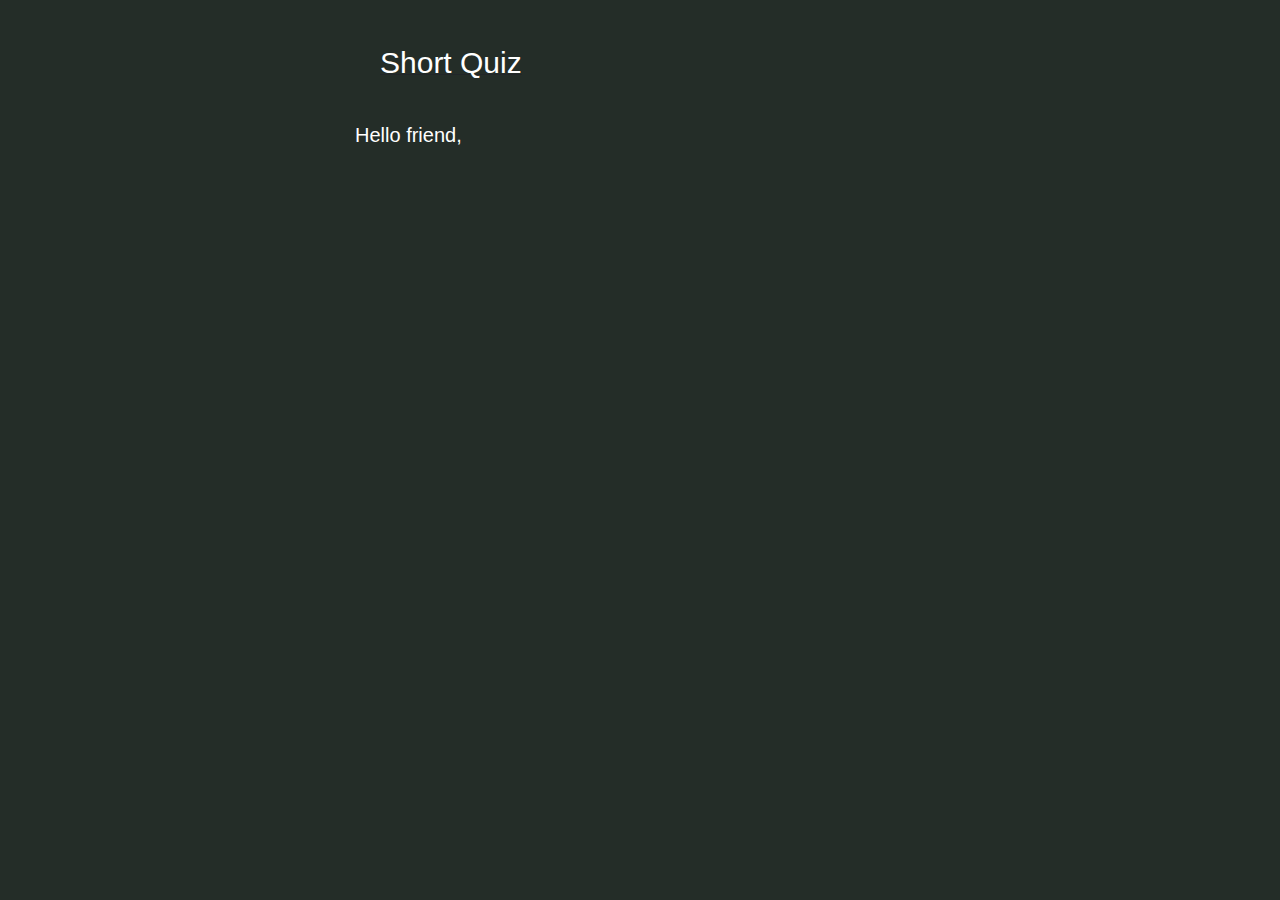
<file: index.html>
<!doctype html>
<html lang="en">
  <head>
    <!-- Required meta tags -->
    <meta charset="utf-8">
    <meta name="viewport" content="width=device-width, initial-scale=1, shrink-to-fit=no">

    <!-- Bootstrap CSS -->
    <link rel="stylesheet" href="https://stackpath.bootstrapcdn.com/bootstrap/4.5.2/css/bootstrap.min.css" integrity="sha384-JcKb8q3iqJ61gNV9KGb8thSsNjpSL0n8PARn9HuZOnIxN0hoP+VmmDGMN5t9UJ0Z" crossorigin="anonymous">

    <link rel="stylesheet" type="text/css" href="quiz.css">

    <title>Quiz</title>



  </head>
  <body onload="writer()" style="background-color: hsl(144, 11%, 16%)">
    <div class="container" style="max-width: 600px;height: 765px; background-color: hsl(144, 11%, 16%);padding: 0px;">
    <div class="header container-fluid">
      <font id="sitename">Short Quiz</font>
    </div>

    <p id="scnt">
      
    </p>
    
    <center><button  onclick="startagain()" id="starter">Start Quiz</button></center>  

    


    <div class="content">
      <h3><STRONG>Question 1:</STRONG></h3>
      <h5>Who was the first president of India?</h5>

      <input type="radio" name="ans" value="A"><label>Pandit Jawahar lal nehru</label><br>
      <input type="radio" name="ans" value="B"><label>Sardar Vallabh Patel</label><br>
      <input type="radio" name="ans" value="C"><label>Dr. Rajendra Prasad</label><br>
      <input type="radio" name="ans" value="D"><label>Indra Gandhi</label><br>

      <button class="btn" onclick="pagination()">Next ></button>
      
    </div>

    <div class="content">
      <h3><STRONG>Question 2:</STRONG></h3>
      <h5>Who was the first Prime minister of India?</h5>

      <input type="radio" name="ans" value="A"><label>Pandit Jawahar lal nehru</label><br>
      <input type="radio" name="ans" value="B"><label>Narendra Modi</label><br>
      <input type="radio" name="ans" value="C"><label>Dr. Rajendra Prasad</label><br>
      <input type="radio" name="ans" value="D"><label>Lal Bahadur Shastri</label><br>

      <button class="btn" onclick="pagination()">Next ></button>
      
    </div>

    <div class="content">
      <h3><STRONG>Question 3:</STRONG></h3>
      <h5>Who is known as "Iron Man" of India?</h5>

      <input type="radio" name="ans" value="A"><label>Vivekanand</label><br>
      <input type="radio" name="ans" value="B"><label>Sardar Vallabh Patel</label><br>
      <input type="radio" name="ans" value="C"><label>Subhash chandra bose</label><br>
      <input type="radio" name="ans" value="D"><label>Bhagat Singh</label><br>

      <button class="btn" onclick="pagination()">Next ></button>
      
    </div>

     <div class="content">
      <h3><STRONG>Question 4:</STRONG></h3>
      <h5>World's tallest statue is located at :</h5>

      <input type="radio" name="ans" value="A"><label>USA</label><br>
      <input type="radio" name="ans" value="B"><label>Spain</label><br>
      <input type="radio" name="ans" value="C"><label>Japan</label><br>
      <input type="radio" name="ans" value="D"><label>India</label><br>

      <button class="btn" onclick="pagination()">Next ></button>
      
    </div>

    <div class="content">
      <h3><STRONG>Question 5:</STRONG></h3>
      <h5>What is the capital of USA?</h5>

      <input type="radio" name="ans" value="A"><label>Wellington</label><br>
      <input type="radio" name="ans" value="B"><label>Ney York</label><br>
      <input type="radio" name="ans" value="C"><label>Washington DC</label><br>
      <input type="radio" name="ans" value="D"><label>San Fransisco</label><br>

      <button class="btn" onclick="pagination()">Next ></button>
      
    </div>

    <div class="content">
      <h3><STRONG>Question 6:</STRONG></h3>
      <h5>Who was the India’s first Deputy Prime Minister?</h5>

      <input type="radio" name="ans" value="A"><label>Sardar Vallabhai Patel</label><br>
      <input type="radio" name="ans" value="B"><label>Morarji Desai</label><br>
      <input type="radio" name="ans" value="C"><label>Choudhary Charan Singh</label><br>
      <input type="radio" name="ans" value="D"><label>Jagjivan Ram</label><br>

      <button class="btn" onclick="pagination()">Next ></button>
      
    </div>
    <div class="content">
      <h3><STRONG>Question 7:</STRONG></h3>
      <h5>Who was the first Indian woman to win a Nobel Peace Prize?</h5>

      <input type="radio" name="ans" value="A"><label>Mother Teresa</label><br>
      <input type="radio" name="ans" value="B"><label>Indira Gandhi</label><br>
      <input type="radio" name="ans" value="C"><label>Margret Thatcher</label><br>
      <input type="radio" name="ans" value="D"><label>Pratibha Devi Singh Patil</label><br>

      <button class="btn" onclick="pagination()">Next ></button>
      
    </div>

    <div class="content">
      <h3><STRONG>Question 8:</STRONG></h3>
      <h5>Which of the following is knwn as "Red Planet" ?</h5>

      <input type="radio" name="ans" value="A"><label>Jupiter</label><br>
      <input type="radio" name="ans" value="B"><label>Earth</label><br>
      <input type="radio" name="ans" value="C"><label>Venus</label><br>
      <input type="radio" name="ans" value="D"><label>Mars</label><br>

      <button class="btn" onclick="pagination()">Next ></button>
      
    </div>

    <div class="content">
      <h3><STRONG>Question 9:</STRONG></h3>
      <h5>Which of the following is knwn as "Pink city" ?</h5>

      <input type="radio" name="ans" value="A"><label>Lucknow</label><br>
      <input type="radio" name="ans" value="B"><label>Banglore</label><br>
      <input type="radio" name="ans" value="C"><label>Jaipur</label><br>
      <input type="radio" name="ans" value="D"><label>Jhunjhunu</label><br>

      <button class="btn" onclick="pagination()">Next ></button>
      
    </div>

    <div class="content">
      <h3><STRONG>Question 10:</STRONG></h3>
      <h5>In which state "Ayodhya" city is located?</h5>

      <input type="radio" name="ans" value="A"><label>Rajasthan</label><br>
      <input type="radio" name="ans" value="B"><label>Uttrakhand</label><br>
      <input type="radio" name="ans" value="C"><label>Tamil Nadu</label><br>
      <input type="radio" name="ans" value="D"><label>UP</label><br>

      <button class="btn" onclick="pagination()">Next ></button>
      
    </div>

    <div class="content" style="padding: 80px;">
      <center>
      <h5 style="color: green;">Quiz Finished!</h5>

      <h5>You score:</h5>
      <p id="res"></p>

      <h5 style="color: orange;">Congrats!</h5>
      

      <button class="btn" onclick="startagain()">Start again</button>
      </center>
      
    </div>







    </div>


    <script type="text/javascript" src="quiz.js"></script>






    <!-- Optional JavaScript -->
    <!-- jQuery first, then Popper.js, then Bootstrap JS -->
    <script src="https://code.jquery.com/jquery-3.5.1.slim.min.js" integrity="sha384-DfXdz2htPH0lsSSs5nCTpuj/zy4C+OGpamoFVy38MVBnE+IbbVYUew+OrCXaRkfj" crossorigin="anonymous"></script>
    <script src="https://cdn.jsdelivr.net/npm/popper.js@1.16.1/dist/umd/popper.min.js" integrity="sha384-9/reFTGAW83EW2RDu2S0VKaIzap3H66lZH81PoYlFhbGU+6BZp6G7niu735Sk7lN" crossorigin="anonymous"></script>
    <script src="https://stackpath.bootstrapcdn.com/bootstrap/4.5.2/js/bootstrap.min.js" integrity="sha384-B4gt1jrGC7Jh4AgTPSdUtOBvfO8shuf57BaghqFfPlYxofvL8/KUEfYiJOMMV+rV" crossorigin="anonymous"></script>
  </body>
</html>
</file>
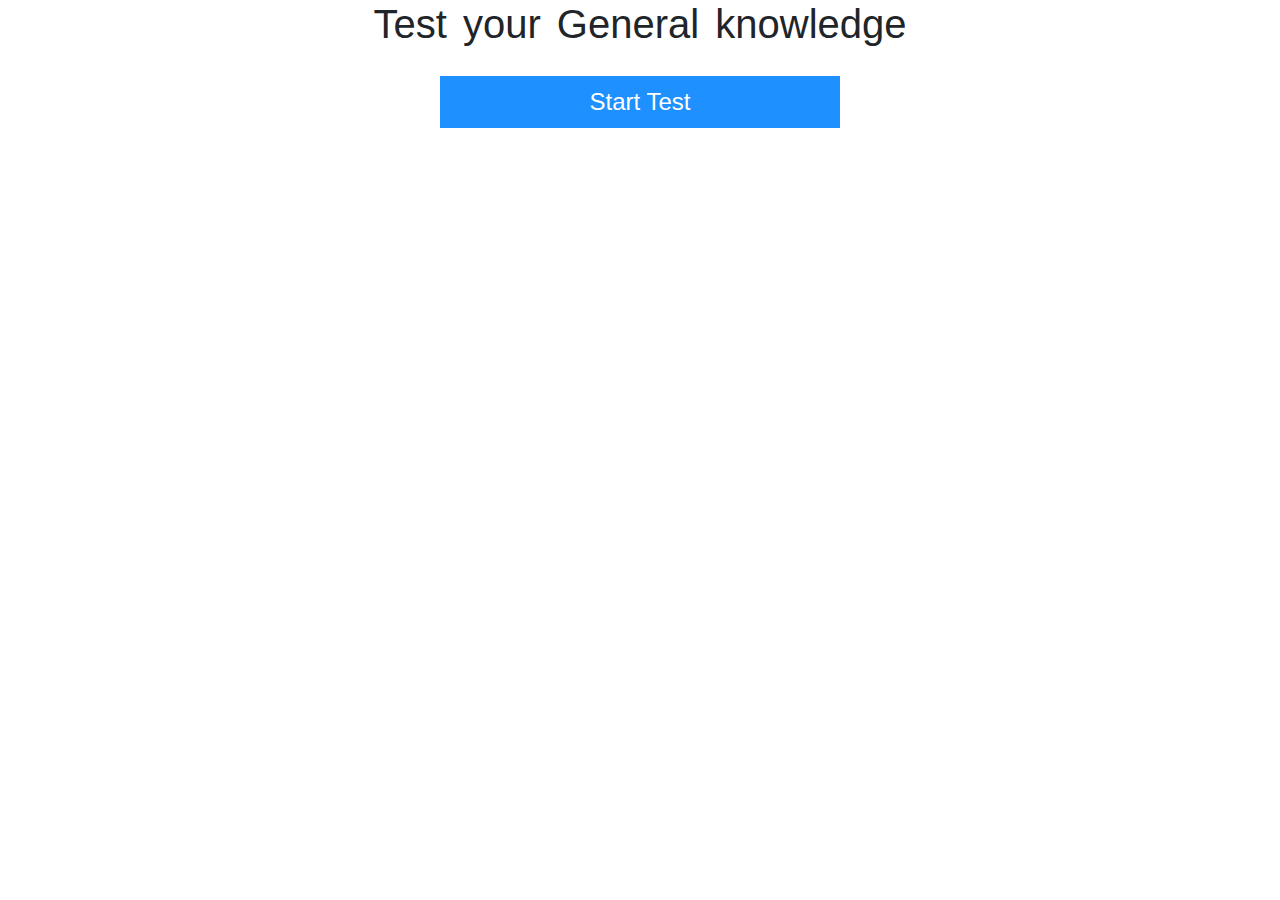
<file: Quiz.html>
<!doctype html>
<html lang="en">
  <head>
    <!-- Required meta tags -->
    <meta charset="utf-8">
    <meta name="viewport" content="width=device-width, initial-scale=1, shrink-to-fit=no">

    <!-- Bootstrap CSS -->
    <link rel="stylesheet" href="https://stackpath.bootstrapcdn.com/bootstrap/4.5.2/css/bootstrap.min.css" integrity="sha384-JcKb8q3iqJ61gNV9KGb8thSsNjpSL0n8PARn9HuZOnIxN0hoP+VmmDGMN5t9UJ0Z" crossorigin="anonymous">

    <title>Quiz</title>

<style type="text/css">
  .header{
    width: 100%;
    text-align: center;
    word-spacing: 5px;
  }
  .content{
    max-width: 600px;
    margin-left: auto;
    margin-right: auto;
    background-color: lightgrey;
    margin-top: 50px;
    padding: 20px;
    padding-bottom: 50px;
    position: relative;
    display: none;
    border-radius: 10px;
  }
  input{
    margin: 8px;
  }
  .btn{
    position: absolute;
    right: 100px;
    bottom: 10px;
    border:none;
    width: 100px;
    padding: 8px;
    background-color: green;
    color: white;
  }
  #starter{
     border:none;
    width: 400px;
    padding: 8px;
    background-color:dodgerblue;
    color: white;
    margin-top: 20px;
    font-size: 24px;
  }

</style>

  </head>
  <body>
    <div class="header">
      <h1>Test your General knowledge</h1>
    </div>
    
    <center><button  onclick="startagain()" id="starter">Start Test</button></center>  

    <div class="content">
      <h3><STRONG>Question 1:</STRONG></h3>
      <h5>Who was the first president of India?</h5>

      <input type="radio" name="ans" value="A"><label>Pandit Jawahar lal nehru</label><br>
      <input type="radio" name="ans" value="B"><label>Sardar Vallabh Patel</label><br>
      <input type="radio" name="ans" value="C"><label>Dr. Rajendra Prasad</label><br>
      <input type="radio" name="ans" value="D"><label>Indra Gandhi</label><br>

      <button class="btn" onclick="pagination()">Next ></button>
      
    </div>

    <div class="content">
      <h3><STRONG>Question 2:</STRONG></h3>
      <h5>Who was the first Prime minister of India?</h5>

      <input type="radio" name="ans" value="A"><label>Pandit Jawahar lal nehru</label><br>
      <input type="radio" name="ans" value="B"><label>Narendra Modi</label><br>
      <input type="radio" name="ans" value="C"><label>Dr. Rajendra Prasad</label><br>
      <input type="radio" name="ans" value="D"><label>Lal Bahadur Shastri</label><br>

      <button class="btn" onclick="pagination()">Next ></button>
      
    </div>

    <div class="content">
      <h3><STRONG>Question 3:</STRONG></h3>
      <h5>Who is known as "Iron Man" of India?</h5>

      <input type="radio" name="ans" value="A"><label>Vivekanand</label><br>
      <input type="radio" name="ans" value="B"><label>Sardar Vallabh Patel</label><br>
      <input type="radio" name="ans" value="C"><label>Subhash chandra bose</label><br>
      <input type="radio" name="ans" value="D"><label>Bhagat Singh</label><br>

      <button class="btn" onclick="pagination()">Next ></button>
      
    </div>

     <div class="content">
      <h3><STRONG>Question 4:</STRONG></h3>
      <h5>World's tallest statue is located at :</h5>

      <input type="radio" name="ans" value="A"><label>USA</label><br>
      <input type="radio" name="ans" value="B"><label>Spain</label><br>
      <input type="radio" name="ans" value="C"><label>Japan</label><br>
      <input type="radio" name="ans" value="D"><label>India</label><br>

      <button class="btn" onclick="pagination()">Next ></button>
      
    </div>

    <div class="content">
      <h3><STRONG>Question 5:</STRONG></h3>
      <h5>What is the capital of USA?</h5>

      <input type="radio" name="ans" value="A"><label>Wellington</label><br>
      <input type="radio" name="ans" value="B"><label>Ney York</label><br>
      <input type="radio" name="ans" value="C"><label>Washington DC</label><br>
      <input type="radio" name="ans" value="D"><label>San Fransisco</label><br>

      <button class="btn" onclick="pagination()">Next ></button>
      
    </div>

    <div class="content">
      <h3><STRONG>Question 6:</STRONG></h3>
      <h5>Who was the India’s first Deputy Prime Minister?</h5>

      <input type="radio" name="ans" value="A"><label>Sardar Vallabhai Patel</label><br>
      <input type="radio" name="ans" value="B"><label>Morarji Desai</label><br>
      <input type="radio" name="ans" value="C"><label>Choudhary Charan Singh</label><br>
      <input type="radio" name="ans" value="D"><label>Jagjivan Ram</label><br>

      <button class="btn" onclick="pagination()">Next ></button>
      
    </div>
    <div class="content">
      <h3><STRONG>Question 7:</STRONG></h3>
      <h5>Who was the first Indian woman to win a Nobel Peace Prize?</h5>

      <input type="radio" name="ans" value="A"><label>Mother Teresa</label><br>
      <input type="radio" name="ans" value="B"><label>Indira Gandhi</label><br>
      <input type="radio" name="ans" value="C"><label>Margret Thatcher</label><br>
      <input type="radio" name="ans" value="D"><label>Pratibha Devi Singh Patil</label><br>

      <button class="btn" onclick="pagination()">Next ></button>
      
    </div>

    <div class="content">
      <h3><STRONG>Question 8:</STRONG></h3>
      <h5>Which of the following is knwn as "Red Planet" ?</h5>

      <input type="radio" name="ans" value="A"><label>Jupiter</label><br>
      <input type="radio" name="ans" value="B"><label>Earth</label><br>
      <input type="radio" name="ans" value="C"><label>Venus</label><br>
      <input type="radio" name="ans" value="D"><label>Mars</label><br>

      <button class="btn" onclick="pagination()">Next ></button>
      
    </div>

    <div class="content">
      <h3><STRONG>Question 9:</STRONG></h3>
      <h5>Which of the following is knwn as "Pink city" ?</h5>

      <input type="radio" name="ans" value="A"><label>Lucknow</label><br>
      <input type="radio" name="ans" value="B"><label>Banglore</label><br>
      <input type="radio" name="ans" value="C"><label>Jaipur</label><br>
      <input type="radio" name="ans" value="D"><label>Jhunjhunu</label><br>

      <button class="btn" onclick="pagination()">Next ></button>
      
    </div>

    <div class="content">
      <h3><STRONG>Question 10:</STRONG></h3>
      <h5>In which state "Ayodhya" city is located?</h5>

      <input type="radio" name="ans" value="A"><label>Rajasthan</label><br>
      <input type="radio" name="ans" value="B"><label>Uttrakhand</label><br>
      <input type="radio" name="ans" value="C"><label>Tamil Nadu</label><br>
      <input type="radio" name="ans" value="D"><label>UP</label><br>

      <button class="btn" onclick="pagination()">Next ></button>
      
    </div>

    <div class="content" style="padding: 80px;">
      <center>
      <h5 style="color: green;">You have completed your test!</h5>

      <h6>You score:</h6>
      <p id="res">3/3</p>

      <h5 style="color: orange;">You should feel proud of you.</h5>
      </center>
      <button class="btn" onclick="startagain()">Start again</button>
      
    </div>


    <script type="text/javascript">
      var pages=document.getElementsByClassName('content');
      var i=0,j=0,score=0,k=0;
      var sol=["C","A","B","D","C","A","A","D","C","D"];

      function startagain(){
        i=0;score=0;k=0;
        document.getElementById("starter").style.display="none";
        for(j=0;j<pages.length;j++){
          if(j==i){pages[i].style.display="block";}
          else{pages[j].style.display="none";}
        }
        
        i++;
      }

      function pagination(){

        if(i==0){document.getElementById("starter").style.display="none";}
        var x=document.getElementsByName("ans");

        for(j=k;j<k+4;j++){
          if(x[j].checked){
            if(x[j].value == sol[i-1]){
              score++;
            }
          }
        }
        k+=4;
        for(j=0;j<pages.length;j++){
          if(j==i){pages[i].style.display="block";}
          else{pages[j].style.display="none";}
        }        
        i++;
        if(i==pages.length){          
          document.getElementById("res").innerHTML= score.toString()  +"/"+ sol.length.toString();
        }

      }

      

    </script>






    <!-- Optional JavaScript -->
    <!-- jQuery first, then Popper.js, then Bootstrap JS -->
    <script src="https://code.jquery.com/jquery-3.5.1.slim.min.js" integrity="sha384-DfXdz2htPH0lsSSs5nCTpuj/zy4C+OGpamoFVy38MVBnE+IbbVYUew+OrCXaRkfj" crossorigin="anonymous"></script>
    <script src="https://cdn.jsdelivr.net/npm/popper.js@1.16.1/dist/umd/popper.min.js" integrity="sha384-9/reFTGAW83EW2RDu2S0VKaIzap3H66lZH81PoYlFhbGU+6BZp6G7niu735Sk7lN" crossorigin="anonymous"></script>
    <script src="https://stackpath.bootstrapcdn.com/bootstrap/4.5.2/js/bootstrap.min.js" integrity="sha384-B4gt1jrGC7Jh4AgTPSdUtOBvfO8shuf57BaghqFfPlYxofvL8/KUEfYiJOMMV+rV" crossorigin="anonymous"></script>
  </body>
</html>
</file>
<file: quiz.css>
.header{
    padding: 20px;
    padding-left: 40px;
    padding-top: 40px;
    text-decoration: underline;
  }
  #sitename{
    font-size: 30px;
    color: hsl(0, 0%, 100%);
    /*text-shadow: 1px 1px 10px blue,2px 2px 10px green,1px 1px 10px yellow;*/
  }

  #scnt{
    font-size: 20px;
    color: white;
    padding: 15px;
  }

  .content{
    max-width: 600px;
    margin-left: auto;
    margin-right: auto;
    color: white;
    margin-top: 20px;
    padding: 20px;
    padding-bottom: 50px;
    position: relative;
    display: none;
    /*border-radius: 10px;*/
  }
  input{
    margin: 8px;
  }
  .btn{
    position: absolute;
    right: 100px;
    bottom: 10px;
    border:none;
    width: 100px;
    padding: 8px;
    background-color: green;
    color: white;
  }
  #starter{
     border:none;
     width: 90%;
    padding: 8px;
    background-color:dodgerblue;
    color: white;
    font-size: 24px;
    display: none;
  }
</file>
